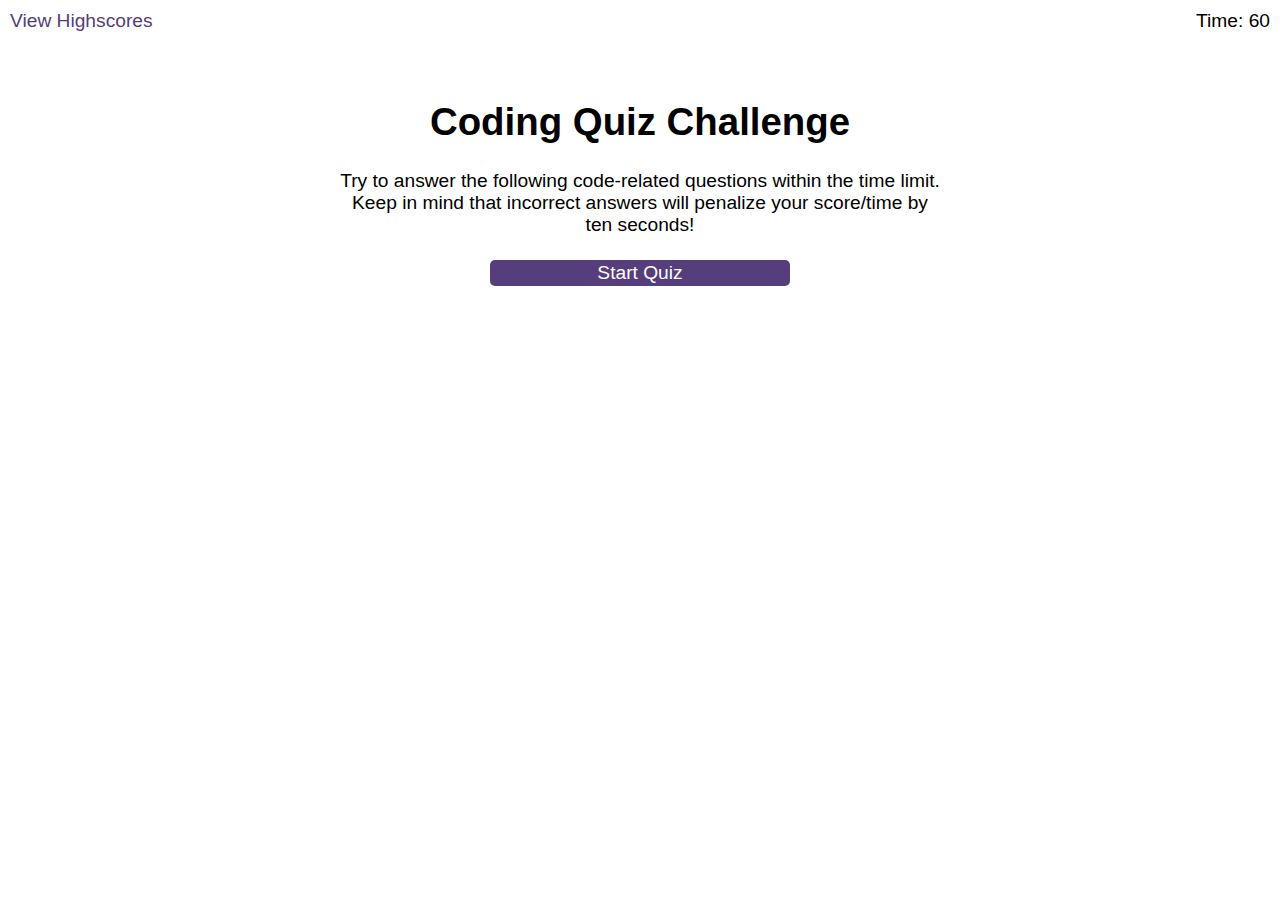
<file: index.html>
<!DOCTYPE html>
<html lang="en-gb">
  <head>
    <meta charset="UTF-8" />
    <meta name="viewport" content="width=device-width, initial-scale=1.0" />
    <meta http-equiv="X-UA-Compatible" content="ie=edge" />
    <title>Coding Quiz</title>

    <link rel="stylesheet" href="./assets/css/styles.css" />
  </head>

  <body>
    <div class="scores"><a href="highscores.html">View Highscores</a></div>

    <div class="timer">Time: <span id="time">60</span></div>

    <div class="wrapper">
      <div id="start-screen" class="start">
        <h1>Coding Quiz Challenge</h1>
        <p>
          Try to answer the following code-related questions within the time
          limit. Keep in mind that incorrect answers will penalize your
          score/time by ten seconds!
        </p>
        <button id="start">Start Quiz</button>
      </div>

      <div id="questions" class="hide">
        <h2 id="question-title"></h2>
        <div id="choices" class="choices"></div>
      </div>

      <div id="end-screen" class="hide">
        <h2>Finished</h2>
        <p>Your score is <span id="final-score"></span>.</p>
        <p>
          Enter initials: <input type="text" id="initials" max="3" />
          <button id="submit">Submit</button>
        </p>
      </div>

      <div id="feedback" class="feedback hide"></div>
    </div>

    <script src="./assets/js/questions.js"></script>
    <script src="./assets/js/logic.js"></script>
  </body>
</html>
</file>
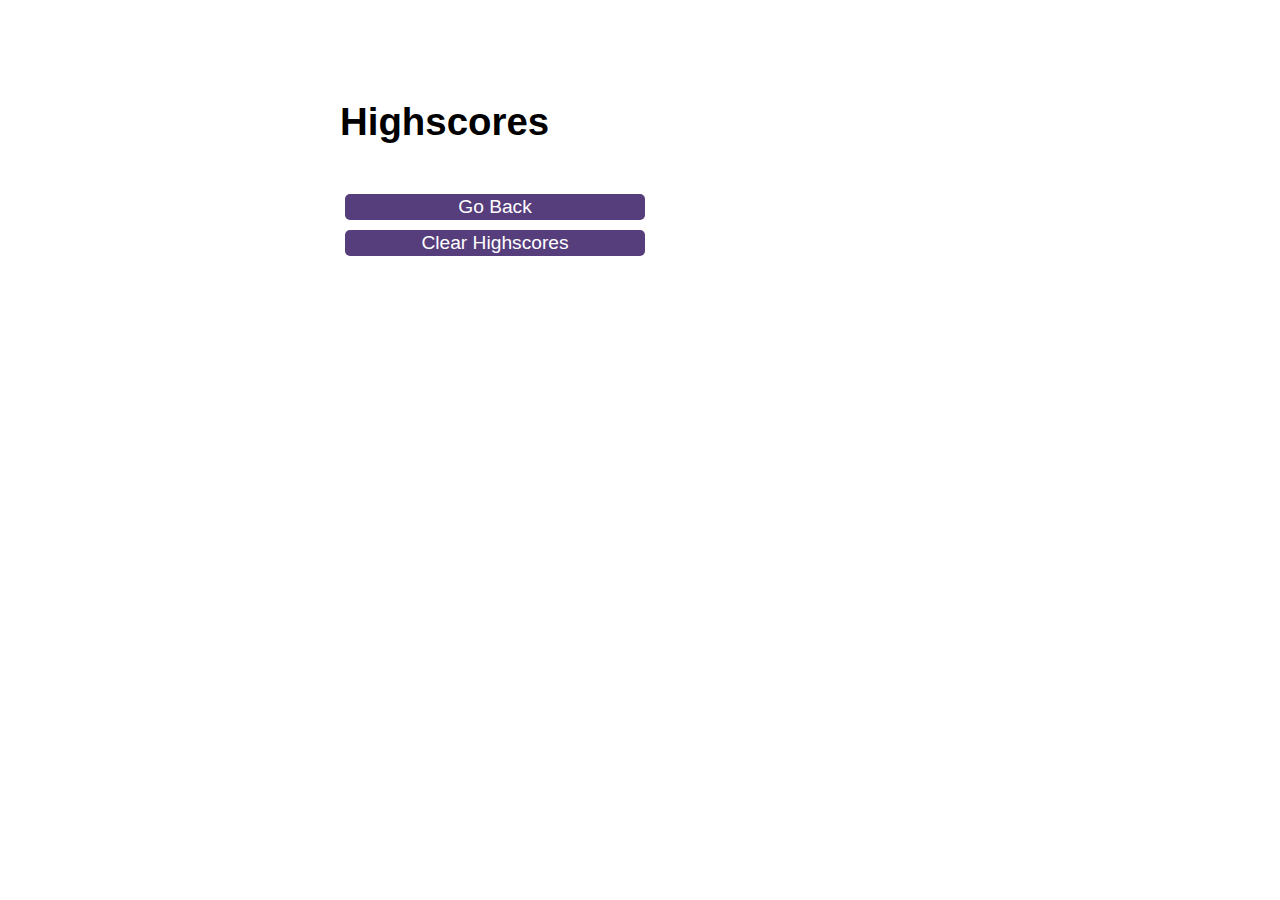
<file: highscores.html>
<!DOCTYPE html>
<html lang="en">
  <head>
    <meta charset="UTF-8" />
    <meta name="viewport" content="width=device-width, initial-scale=1.0" />
    <meta http-equiv="X-UA-Compatible" content="ie=edge" />
    <title>Highscores</title>

    <link rel="stylesheet" href="./assets/css/styles.css" />
  </head>

  <body>
    <div class="wrapper">
      <h1>Highscores</h1>
      <ol id="highscores"></ol>

      <a href="index.html"><button>Go Back</button></a>
      <button id="clear">Clear Highscores</button>
    </div>

    <script src="./assets/js/score.js"></script>
  </body>
</html>
</file>
<file: assets/css/styles.css>
body {
  font-family: Arial;
  font-size: 120%;
}

a {
  color: #563d7c;
  text-decoration: none;
  transition: color 0.1s;
}

a:hover {
  color: #8570a5;
}

button {
  display: inline-block;
  width: 50%;
  margin: 5px;
  cursor: pointer;
  font-size: 100%;
  background-color: #563d7c;
  border-radius: 5px;
  padding: 2px 10px;
  color: white;
  border: 0;
  transition: background-color 0.1s;
}

button:hover {
  background-color: #8570a5;
}

.choices button {
  display: block;
}

input[type="text"] {
  font-size: 100%;
}

ol {
  padding-left: 0px;
  max-height: 400px;
  overflow: auto;
}

li {
  padding: 5px;
  list-style: none inside none;
}

li:nth-child(odd) {
  background-color: #f3edfc;
}

.wrapper {
  margin: 100px auto 0 auto;
  max-width: 600px;
}

.hide {
  display: none;
}

.show {
  display: block;
}

.start {
  text-align: center;
}

.scores {
  position: absolute;
  top: 10px;
  left: 10px;
}

.feedback {
  font-style: italic;
  font-size: 120%;
  margin-top: 20px;
  padding-top: 10px;
  color: gray;
  border-top: 2px solid #ccc;
}

.timer {
  position: absolute;
  top: 10px;
  right: 10px;
}
</file>
